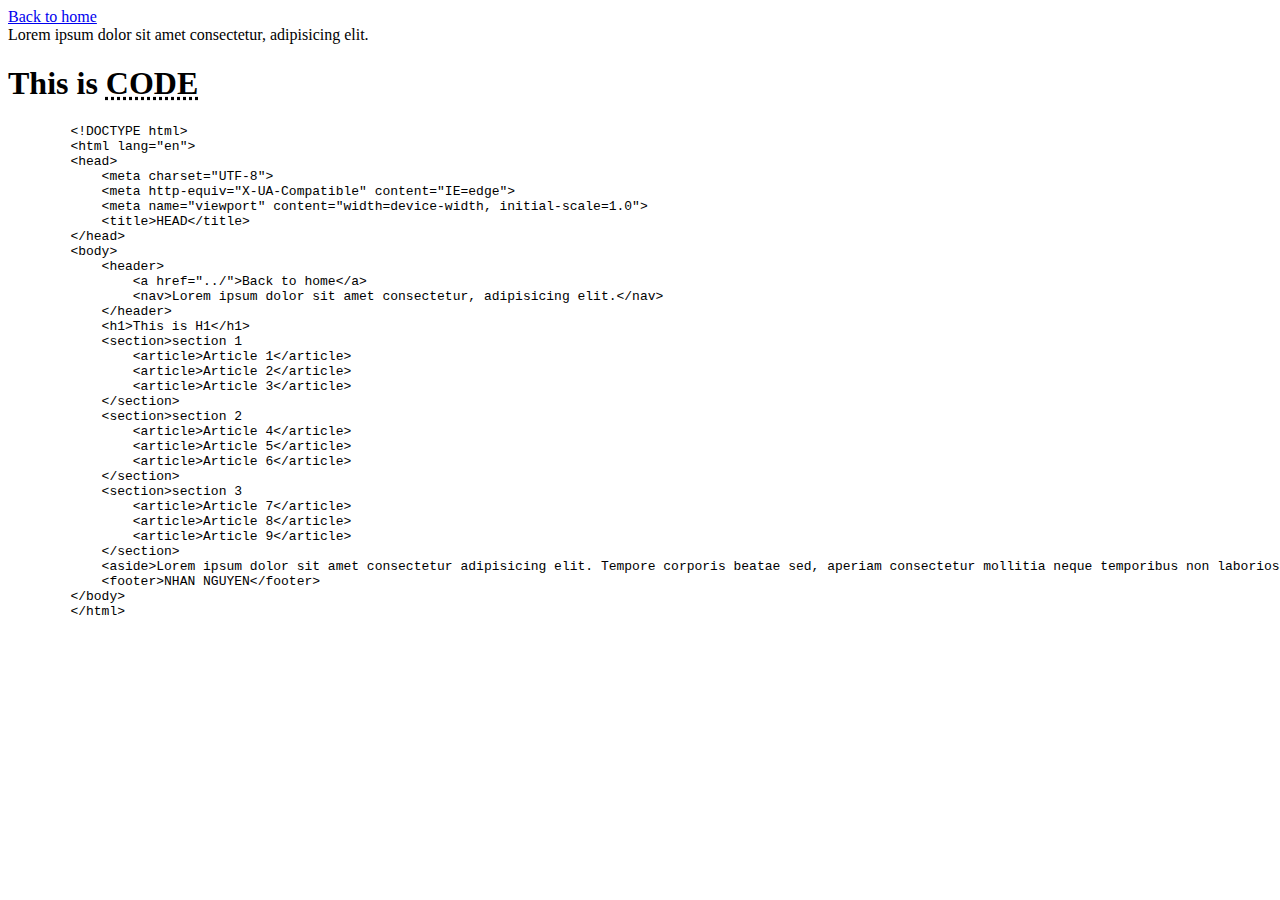
<file: Code/index.html>
<!DOCTYPE html>
<html lang="en">
  <head>
    <meta charset="UTF-8" />
    <meta http-equiv="X-UA-Compatible" content="IE=edge" />
    <meta name="viewport" content="width=device-width, initial-scale=1.0" />
    <title>CODE</title>

    <style>
      * {
        box-sizing: border-box;
      }
    </style>
  </head>
  <body>
    <header>
      <a href="../">Back to home</a>
      <nav>Lorem ipsum dolor sit amet&nbsp;consectetur, adipisicing elit.</nav>
    </header>
    <h1>This is <abbr title="My code html"> CODE </abbr></h1>
    <pre>
        &lt;!DOCTYPE html&gt;
        &lt;html lang="en"&gt;
        &lt;head&gt;
            &lt;meta charset="UTF-8"&gt;
            &lt;meta http-equiv="X-UA-Compatible" content="IE=edge"&gt;
            &lt;meta name="viewport" content="width=device-width, initial-scale=1.0"&gt;
            &lt;title&gt;HEAD&lt;/title&gt;
        &lt;/head&gt;
        &lt;body&gt;
            &lt;header&gt;
                &lt;a href="../"&gt;Back to home&lt;/a&gt;
                &lt;nav&gt;Lorem ipsum dolor sit amet consectetur, adipisicing elit.&lt;/nav&gt;
            &lt;/header&gt;
            &lt;h1&gt;This is H1&lt;/h1&gt;
            &lt;section&gt;section 1
                &lt;article&gt;Article 1&lt;/article&gt;
                &lt;article&gt;Article 2&lt;/article&gt;
                &lt;article&gt;Article 3&lt;/article&gt;
            &lt;/section&gt;
            &lt;section&gt;section 2
                &lt;article&gt;Article 4&lt;/article&gt;
                &lt;article&gt;Article 5&lt;/article&gt;
                &lt;article&gt;Article 6&lt;/article&gt;
            &lt;/section&gt;    
            &lt;section&gt;section 3
                &lt;article&gt;Article 7&lt;/article&gt;
                &lt;article&gt;Article 8&lt;/article&gt;
                &lt;article&gt;Article 9&lt;/article&gt;
            &lt;/section&gt;    
            &lt;aside&gt;Lorem ipsum dolor sit amet consectetur adipisicing elit. Tempore corporis beatae sed, aperiam consectetur mollitia neque temporibus non laboriosam iure recusandae qui quisquam. Quisquam, officia! Quos iure fugit animi atque?&lt;/aside&gt;
            &lt;footer&gt;NHAN NGUYEN&lt;/footer&gt;
        &lt;/body&gt;
        &lt;/html&gt;
    </pre>
  </body>
</html>
</file>
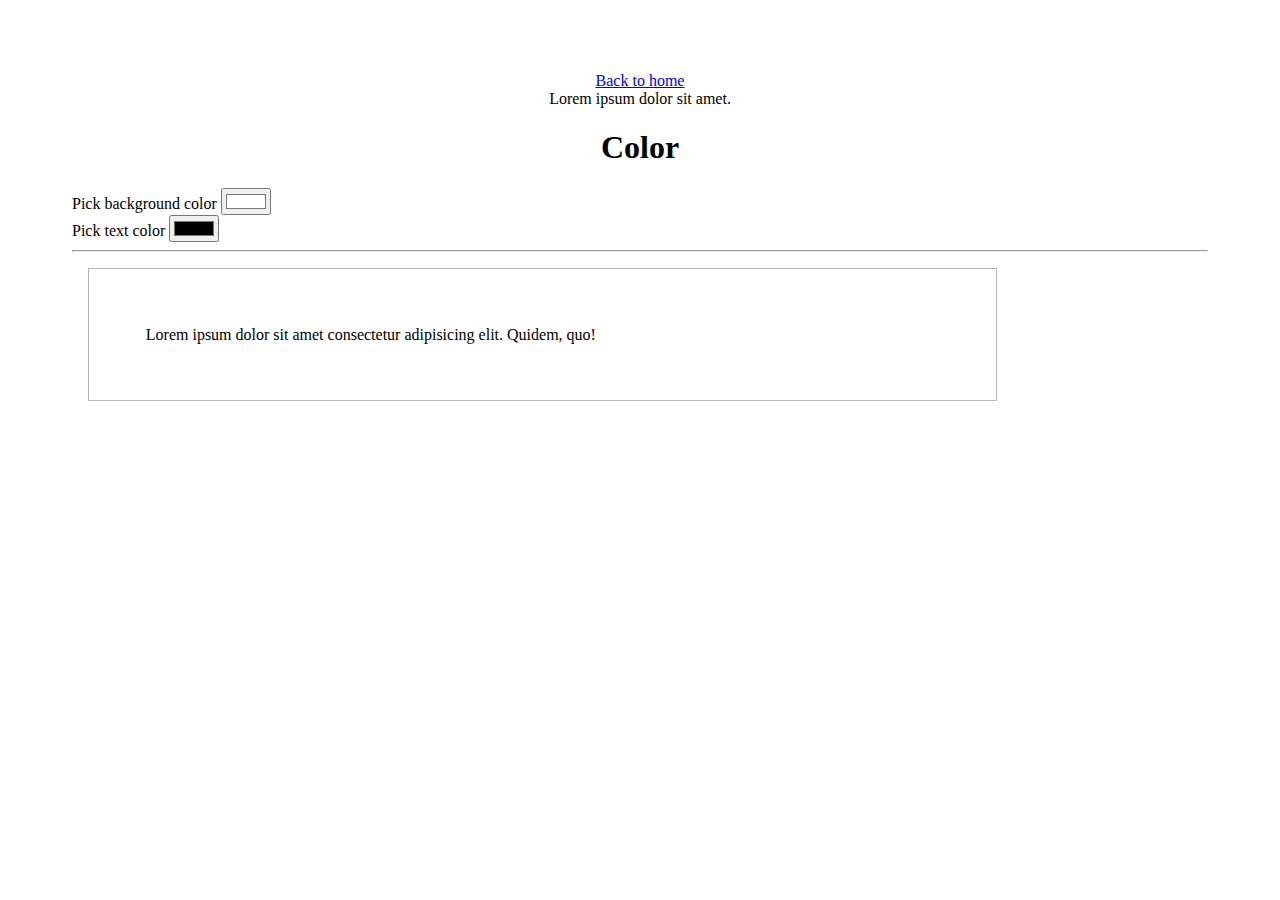
<file: Color/index.html>
<!DOCTYPE html>
<html lang="en">
  <head>
    <meta charset="UTF-8" />
    <meta http-equiv="X-UA-Compatible" content="IE=edge" />
    <meta name="viewport" content="width=device-width, initial-scale=1.0" />
    <title>Color</title>
     <link rel="stylesheet" href="../style.css" /><link       rel="stylesheet" href="style.css" />
    <style>
      * {
        box-sizing: border-box;
      }
    </style>
  </head>
  <body>
    <header>
      <a href="../">Back to home</a>
      <nav>Lorem ipsum dolor sit amet.</nav>
      <h1 contenteditable="true">Color</h1>
    </header>   
    <label for="backgroundColor">Pick background color</label>
    <input type="color" name="backgroundColor" id="bgColor" value="#ffffff" />
    <br>
    <label for="textColor">Pick text color</label>
    <input type="color" name="textColor" id="textColor" value="#000000" />
    <hr>
    <div id="myDiv" class="container">
        Lorem ipsum dolor sit amet consectetur adipisicing elit. Quidem, quo!
    </div>

    <script src="code.js"></script>
  </body>
</html>
</file>
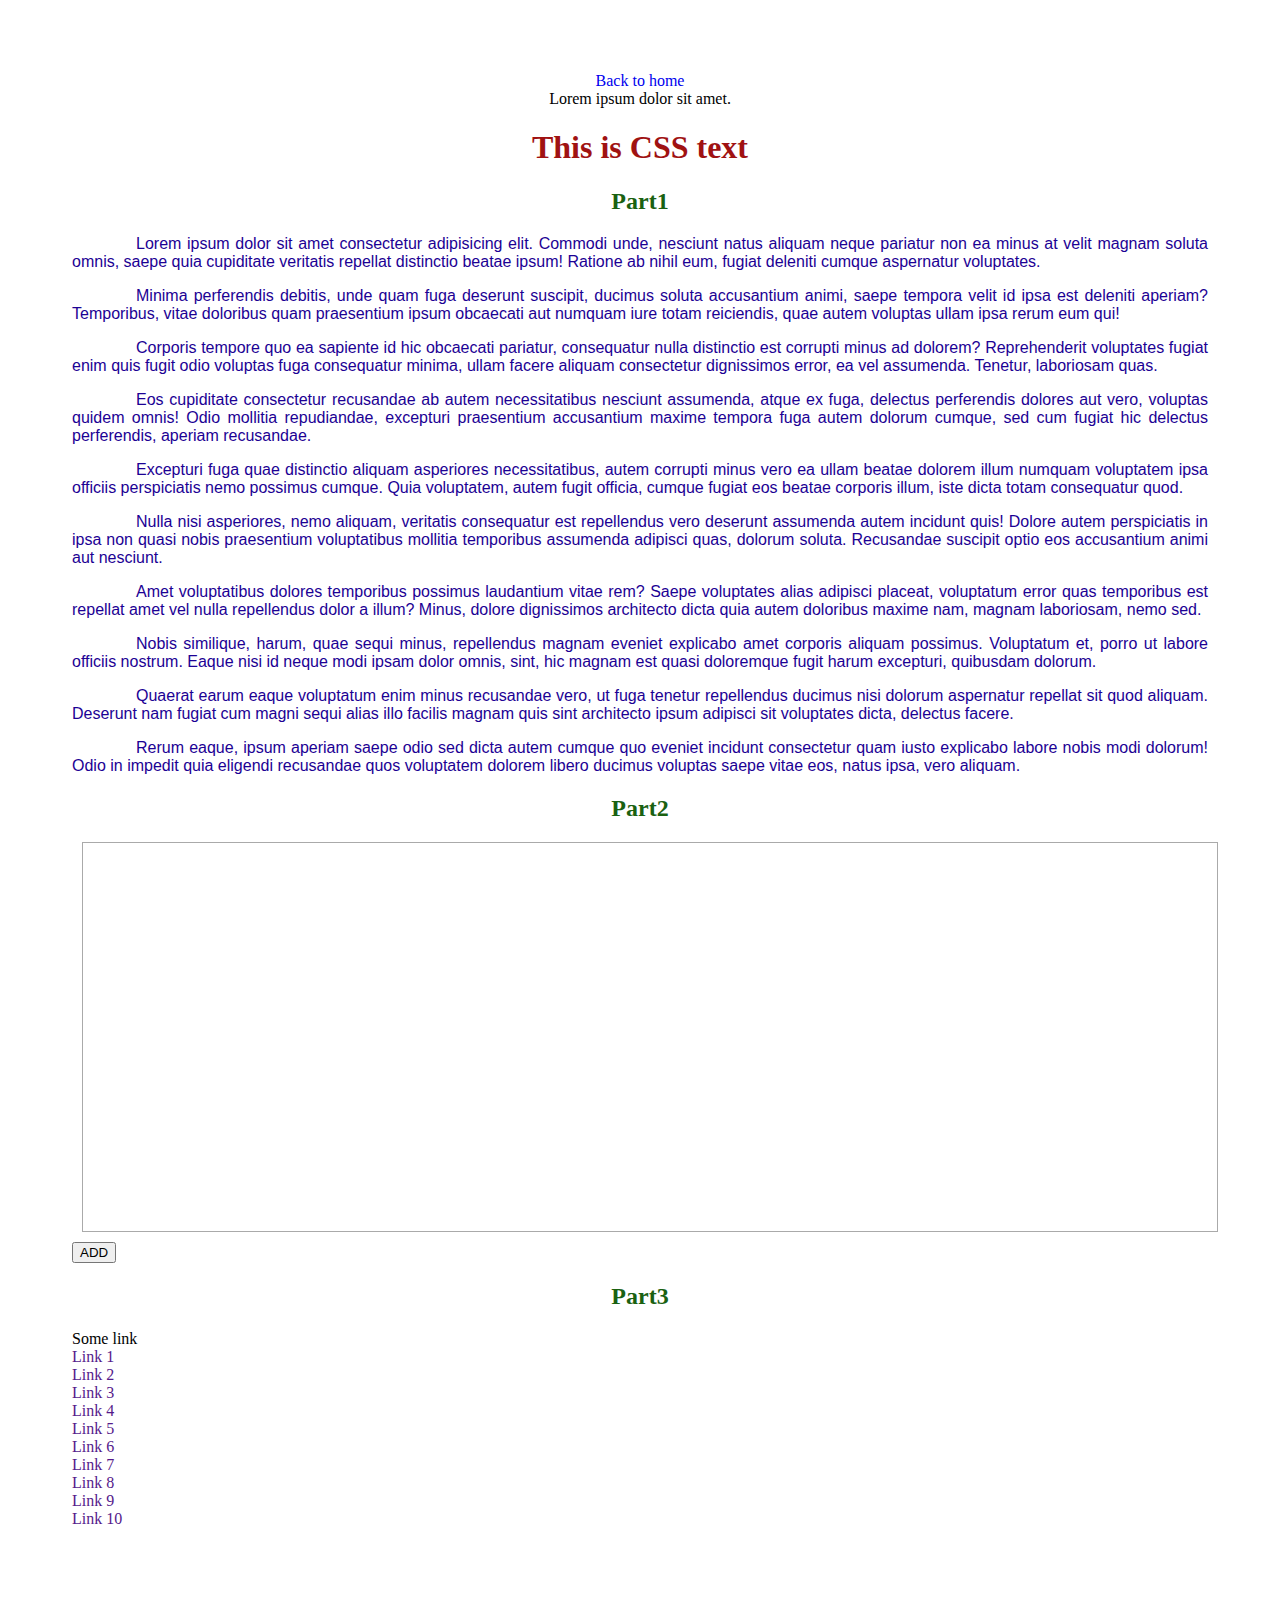
<file: CSSTest/index.html>
<!DOCTYPE html>
<html lang="en">
  <head>
    <meta charset="UTF-8" />
    <meta http-equiv="X-UA-Compatible" content="IE=edge" />
    <meta name="viewport" content="width=device-width, initial-scale=1.0" />
    <title>Learn CSS</title>
     <link rel="stylesheet" href="../style.css" /><link       rel="stylesheet" href="myCSS.css" />
  
<style>
    * {
        box-sizing: border-box;
    }
</style>  </head>
  <body>
    <header>
      <a href="../">Back to home</a>
      <nav>Lorem ipsum dolor sit amet.</nav>
    </header>
    <h1>This is CSS text</h1>
    <h2>Part1</h2>
    <p>
      Lorem ipsum dolor sit amet consectetur adipisicing elit. Commodi unde,
      nesciunt natus aliquam neque pariatur non ea minus at velit magnam soluta
      omnis, saepe quia cupiditate veritatis repellat distinctio beatae ipsum!
      Ratione ab nihil eum, fugiat deleniti cumque aspernatur voluptates.
    </p>
    <p>
      Minima perferendis debitis, unde quam fuga deserunt suscipit, ducimus
      soluta accusantium animi, saepe tempora velit id ipsa est deleniti
      aperiam? Temporibus, vitae doloribus quam praesentium ipsum obcaecati aut
      numquam iure totam reiciendis, quae autem voluptas ullam ipsa rerum eum
      qui!
    </p>
    <p>
      Corporis tempore quo ea sapiente id hic obcaecati pariatur, consequatur
      nulla distinctio est corrupti minus ad dolorem? Reprehenderit voluptates
      fugiat enim quis fugit odio voluptas fuga consequatur minima, ullam facere
      aliquam consectetur dignissimos error, ea vel assumenda. Tenetur,
      laboriosam quas.
    </p>
    <p>
      Eos cupiditate consectetur recusandae ab autem necessitatibus nesciunt
      assumenda, atque ex fuga, delectus perferendis dolores aut vero, voluptas
      quidem omnis! Odio mollitia repudiandae, excepturi praesentium accusantium
      maxime tempora fuga autem dolorum cumque, sed cum fugiat hic delectus
      perferendis, aperiam recusandae.
    </p>
    <p>
      Excepturi fuga quae distinctio aliquam asperiores necessitatibus, autem
      corrupti minus vero ea ullam beatae dolorem illum numquam voluptatem ipsa
      officiis perspiciatis nemo possimus cumque. Quia voluptatem, autem fugit
      officia, cumque fugiat eos beatae corporis illum, iste dicta totam
      consequatur quod.
    </p>
    <p>
      Nulla nisi asperiores, nemo aliquam, veritatis consequatur est repellendus
      vero deserunt assumenda autem incidunt quis! Dolore autem perspiciatis in
      ipsa non quasi nobis praesentium voluptatibus mollitia temporibus
      assumenda adipisci quas, dolorum soluta. Recusandae suscipit optio eos
      accusantium animi aut nesciunt.
    </p>
    <p>
      Amet voluptatibus dolores temporibus possimus laudantium vitae rem? Saepe
      voluptates alias adipisci placeat, voluptatum error quas temporibus est
      repellat amet vel nulla repellendus dolor a illum? Minus, dolore
      dignissimos architecto dicta quia autem doloribus maxime nam, magnam
      laboriosam, nemo sed.
    </p>
    <p>
      Nobis similique, harum, quae sequi minus, repellendus magnam eveniet
      explicabo amet corporis aliquam possimus. Voluptatum et, porro ut labore
      officiis nostrum. Eaque nisi id neque modi ipsam dolor omnis, sint, hic
      magnam est quasi doloremque fugit harum excepturi, quibusdam dolorum.
    </p>
    <p>
      Quaerat earum eaque voluptatum enim minus recusandae vero, ut fuga tenetur
      repellendus ducimus nisi dolorum aspernatur repellat sit quod aliquam.
      Deserunt nam fugiat cum magni sequi alias illo facilis magnam quis sint
      architecto ipsum adipisci sit voluptates dicta, delectus facere.
    </p>
    <p>
      Rerum eaque, ipsum aperiam saepe odio sed dicta autem cumque quo eveniet
      incidunt consectetur quam iusto explicabo labore nobis modi dolorum! Odio
      in impedit quia eligendi recusandae quos voluptatem dolorem libero ducimus
      voluptas saepe vitae eos, natus ipsa, vero aliquam.
    </p>

    <h2>Part2</h2>
    <div class="container" id="myDiv">
        <div></div>
        <div></div>
        <div></div>
    </div>
    <button id="buttonAdd">ADD</button>
    <h2>Part3</h2>
    Some link<br />
    <a href="">Link 1</a><br />
    <a href="">Link 2</a><br />
    <a href="">Link 3</a><br />
    <a href="">Link 4</a><br />
    <a href="">Link 5</a><br />
    <a href="">Link 6</a><br />
    <a href="">Link 7</a><br />
    <a href="">Link 8</a><br />
    <a href="">Link 9</a><br />
    <a href="">Link 10</a><br />
    <script src="code.js"></script>
  </body>
</html>
</file>
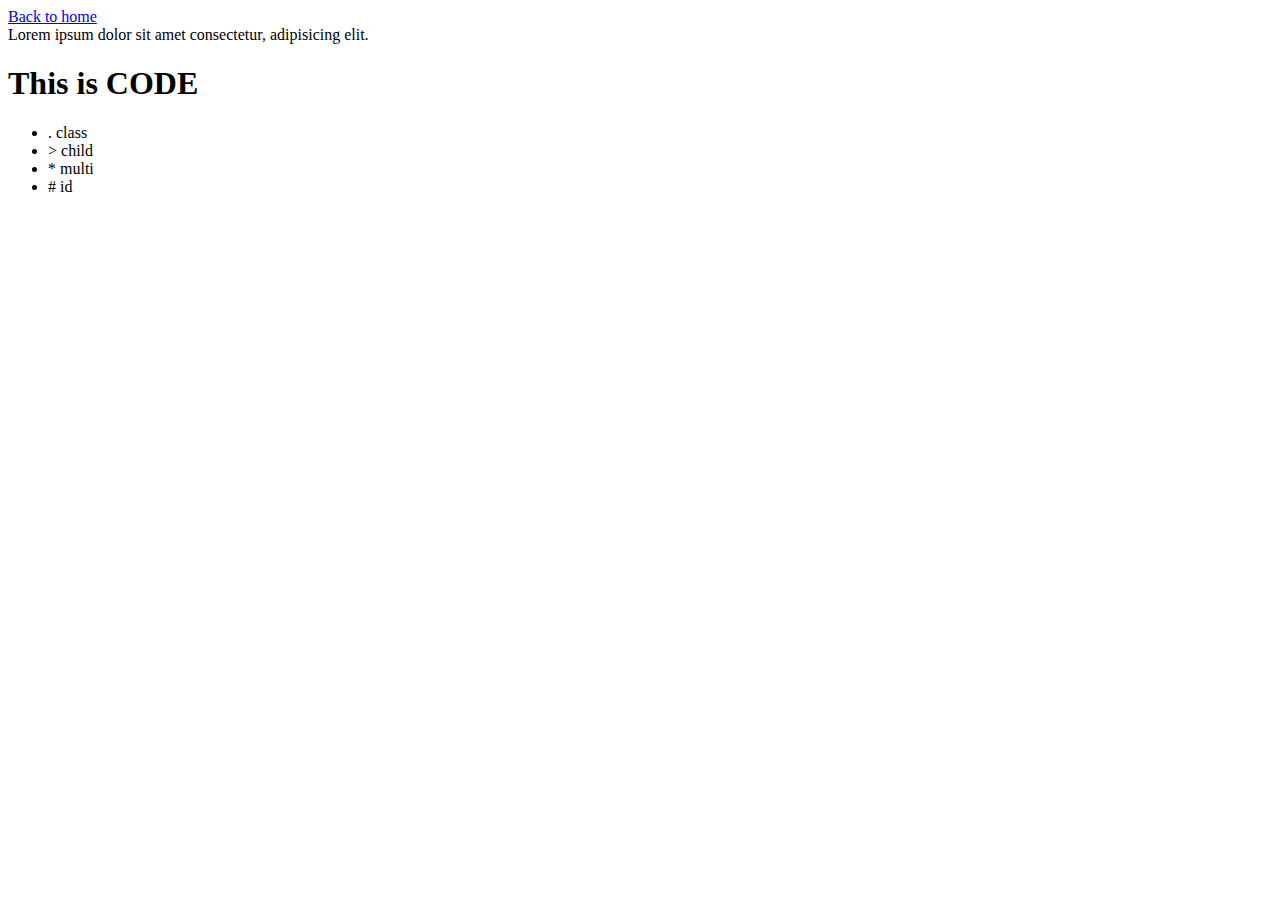
<file: Emmet/index.html>
<!DOCTYPE html>
<html lang="en">
  <head>
    <meta charset="UTF-8" />
    <meta http-equiv="X-UA-Compatible" content="IE=edge" />
    <meta name="viewport" content="width=device-width, initial-scale=1.0" />
    <title>Document</title>

    <style>
      * {
        box-sizing: border-box;
      }
    </style>
  </head>

  <body>
    <header>
      <a href="../">Back to home</a>
      <nav>Lorem ipsum dolor sit amet&nbsp;consectetur, adipisicing elit.</nav>
    </header>
    <h1>This is CODE</h1>
    <ul>
      <li>. class</li>
      <li>&gt; child</li>
      <li>* multi</li>
      <li># id</li>
    </ul>
  </body>
</html>
</file>
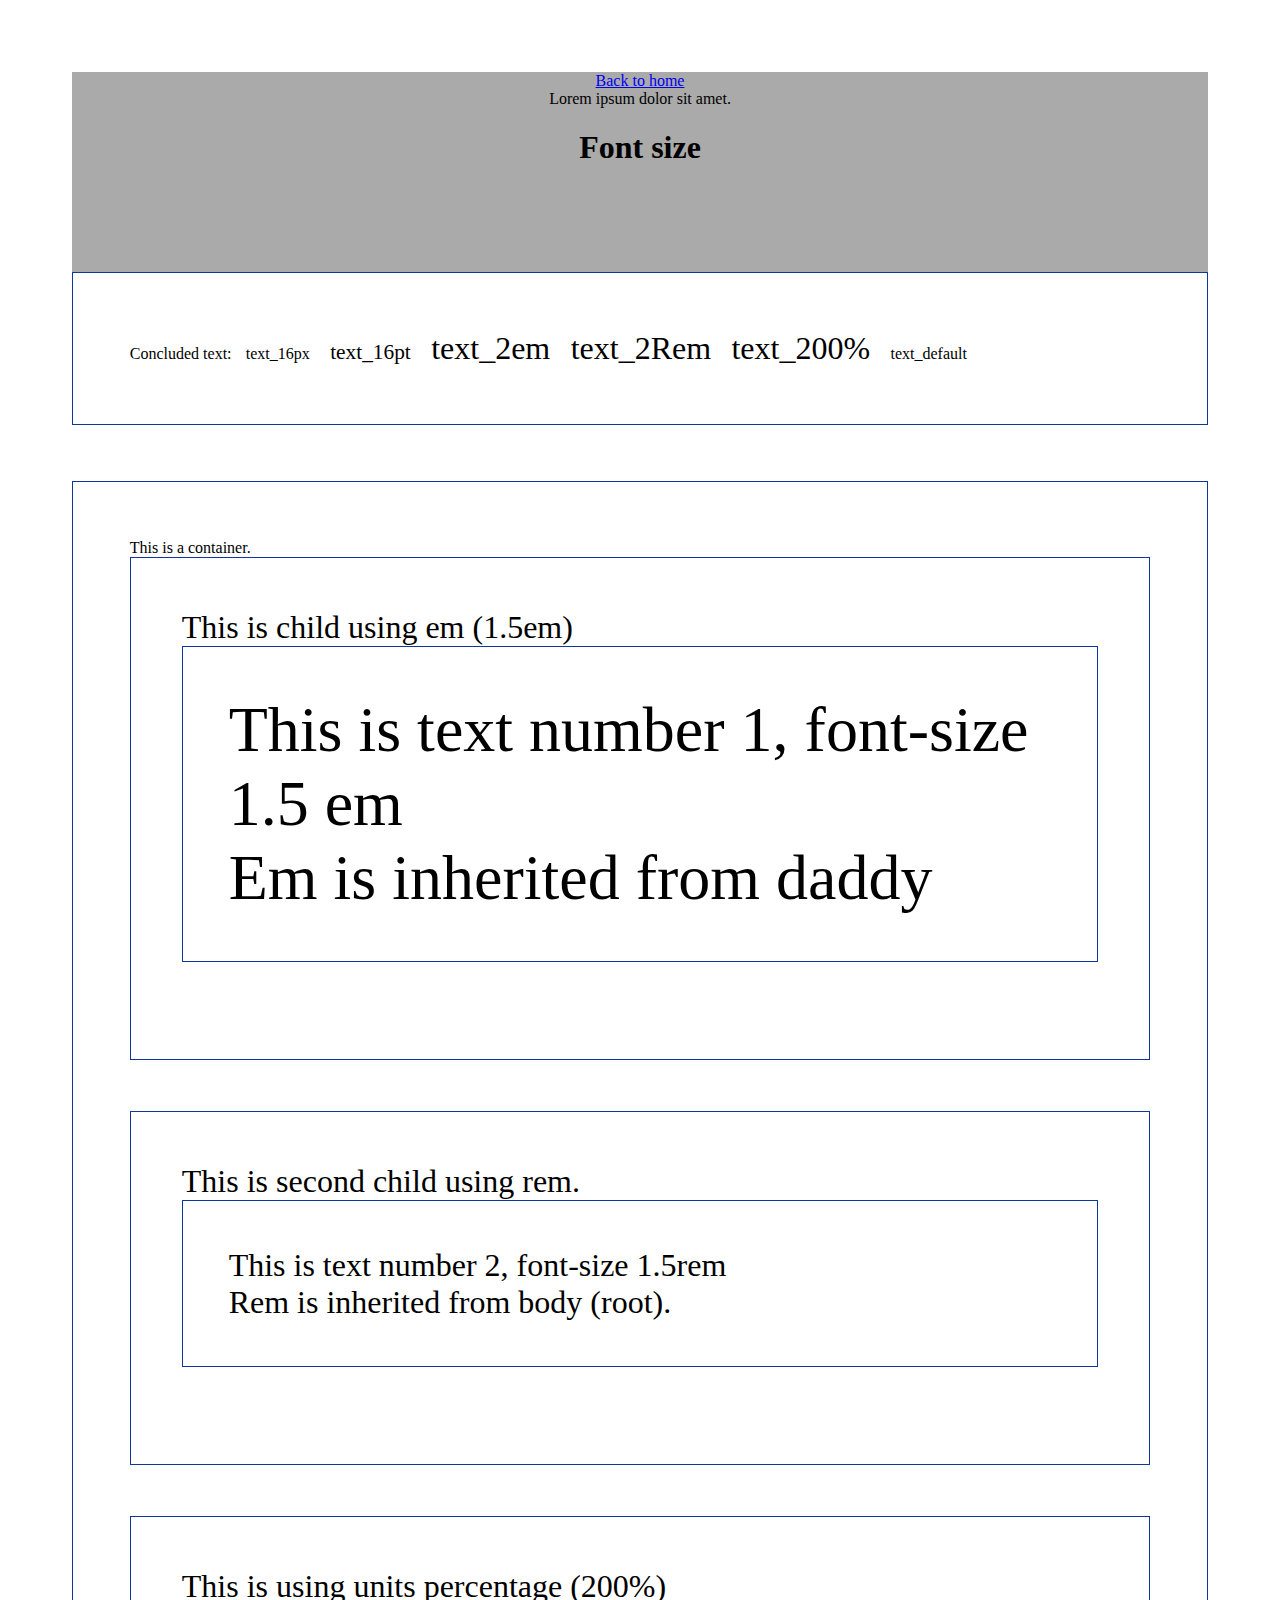
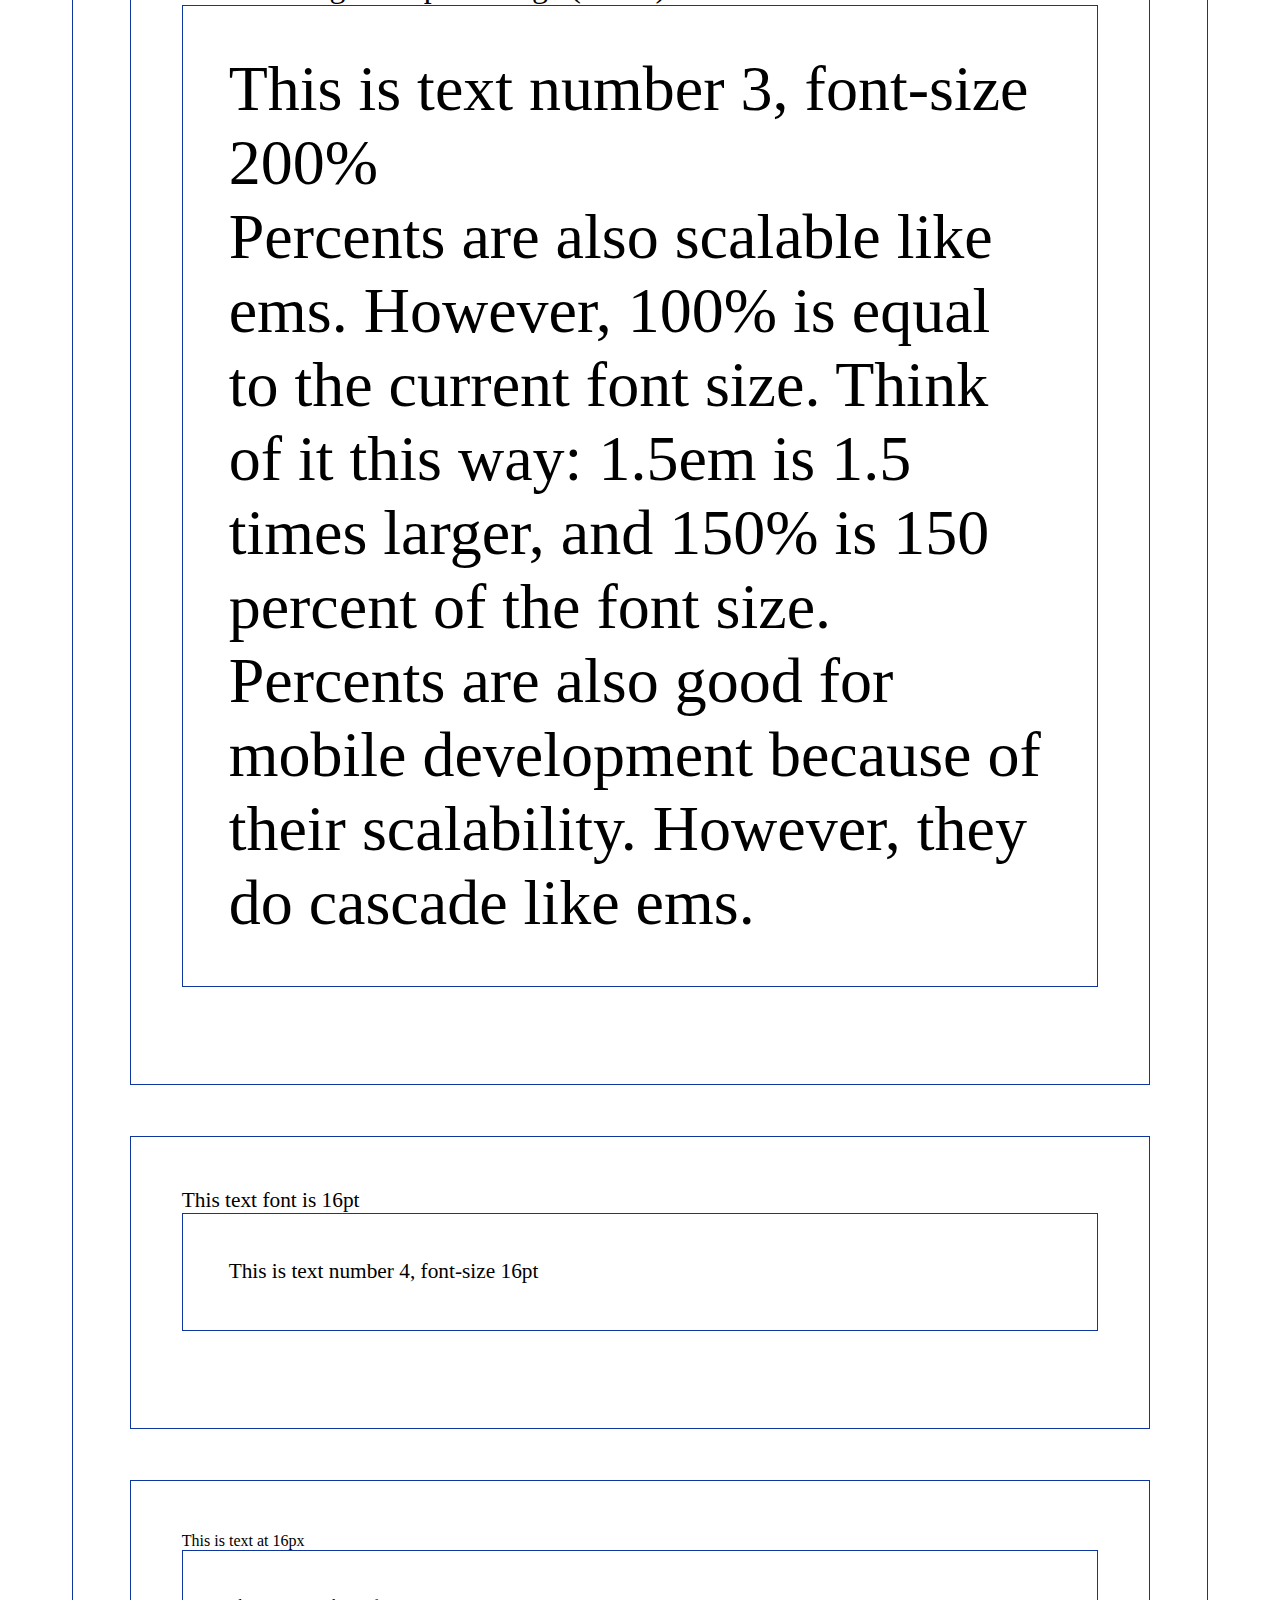
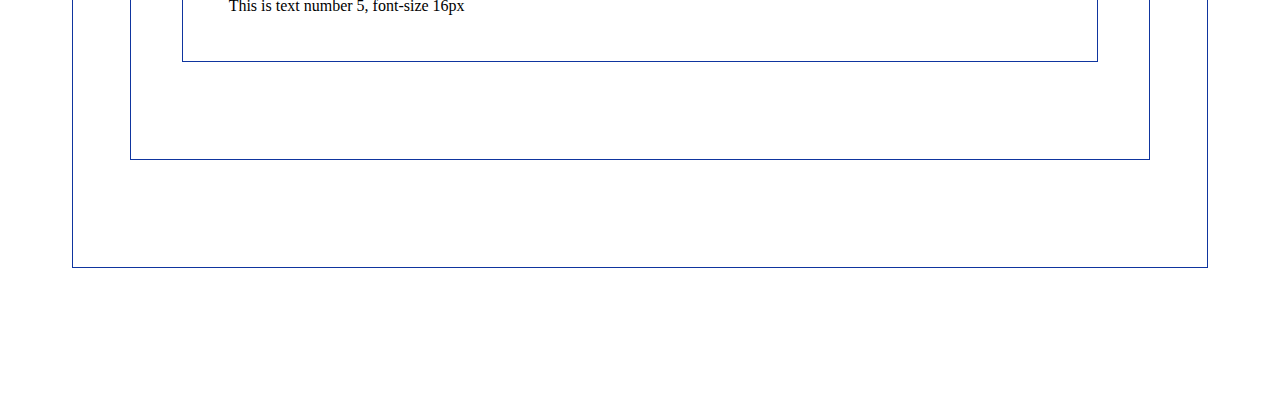
<file: Font-size/index.html>
<!DOCTYPE html>
<html lang="en">
  <head>
    <meta charset="UTF-8" />
    <meta http-equiv="X-UA-Compatible" content="IE=edge" />
    <meta name="viewport" content="width=device-width, initial-scale=1.0" />
    <title>Font size</title>
     <link rel="stylesheet" href="../style.css" /><link       rel="stylesheet" href="style.css" />
  
<style>
    * {
        box-sizing: border-box;
    }
</style> 
 </head>
  <body>
    <header>
      <a href="../">Back to home</a>
      <nav>Lorem ipsum dolor sit amet.</nav>
      <h1 contenteditable="true">Font size</h1>
    </header>
    <div contenteditable="true">Concluded text: <span class="usingPx">text_16px</span><span class="usingPt">text_16pt</span><span class="usingEm">text_2em</span><span class="usingRem">text_2Rem</span><span class="usingPercentage">text_200%</span><span>text_default</span></div>
    <div contenteditable="true">
      This is a container.
      <div contenteditable="true" class="usingEm">
        This is child using em (1.5em)
        <div contenteditable="true" class="usingEm">
          This is text number 1, font-size 1.5 em <br />
          Em is inherited from daddy
        </div>
      </div>
      <div contenteditable="true" class="usingRem">
        This is second child using rem.
        <div contenteditable="true" class="usingRem">This is text number 2, font-size 1.5rem <br>
        Rem is inherited from body (root).
        </div>
      </div>
      <div contenteditable="true" class="usingPercentage">
          This is using units percentage (200%)
        <div contenteditable="true" class="usingPercentage">This is text number 3, font-size 200% <br>
            Percents are also scalable like ems. However, 100% is equal to the current font size. Think of it this way: 1.5em is 1.5 times larger, and 150% is 150 percent of the font size. Percents are also good for mobile development because of their scalability. However, they do cascade like ems.</div>
      </div>
      <div contenteditable="true" class="usingPt">
          This text font is 16pt
          <div contenteditable="true" class="usingPt">This is text number 4, font-size 16pt</div>
        </div>
        <div contenteditable="true" class="usingPx">
            This is text at 16px
            <div contenteditable="true" class="usingPx">This is text number 5, font-size 16px</div>
          </div>
        </div>
      </div>
    </body>
    </html>
</file>
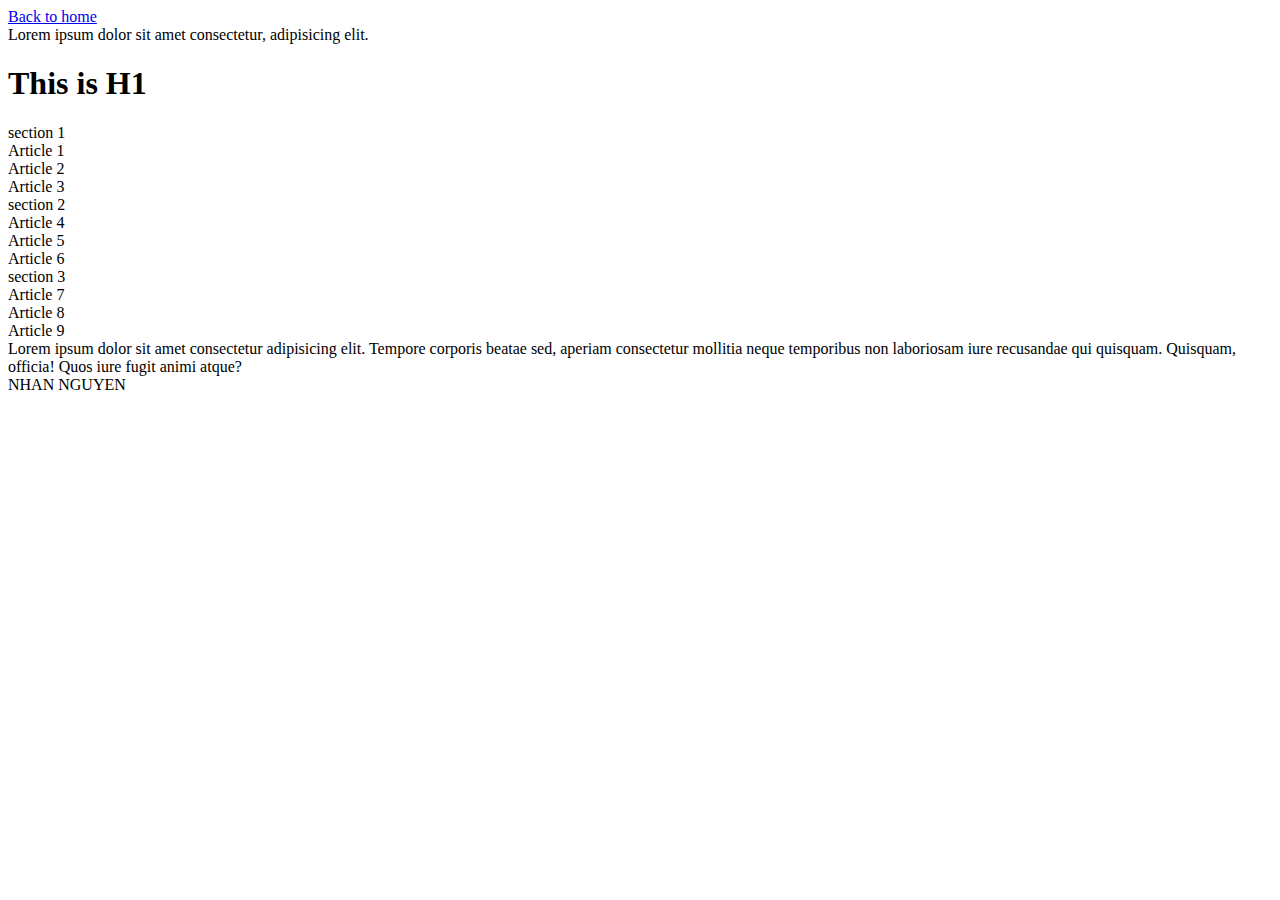
<file: Header/index.html>
<!DOCTYPE html>
<html lang="en">
  <head>
    <meta charset="UTF-8" />
    <meta http-equiv="X-UA-Compatible" content="IE=edge" />
    <meta name="viewport" content="width=device-width, initial-scale=1.0" />
    <title>HEAD</title>

    <style>
      * {
        box-sizing: border-box;
      }
    </style>
  </head>
  <body>
    <header>
      <a href="../">Back to home</a>
      <nav>Lorem ipsum dolor sit amet consectetur, adipisicing elit.</nav>
    </header>
    <h1>This is H1</h1>
    <section>
      section 1
      <article>Article 1</article>
      <article>Article 2</article>
      <article>Article 3</article>
    </section>
    <section>
      section 2
      <article>Article 4</article>
      <article>Article 5</article>
      <article>Article 6</article>
    </section>
    <section>
      section 3
      <article>Article 7</article>
      <article>Article 8</article>
      <article>Article 9</article>
    </section>
    <aside>
      Lorem ipsum dolor sit amet consectetur adipisicing elit. Tempore corporis
      beatae sed, aperiam consectetur mollitia neque temporibus non laboriosam
      iure recusandae qui quisquam. Quisquam, officia! Quos iure fugit animi
      atque?
    </aside>
    <footer>NHAN NGUYEN</footer>
  </body>
</html>
</file>
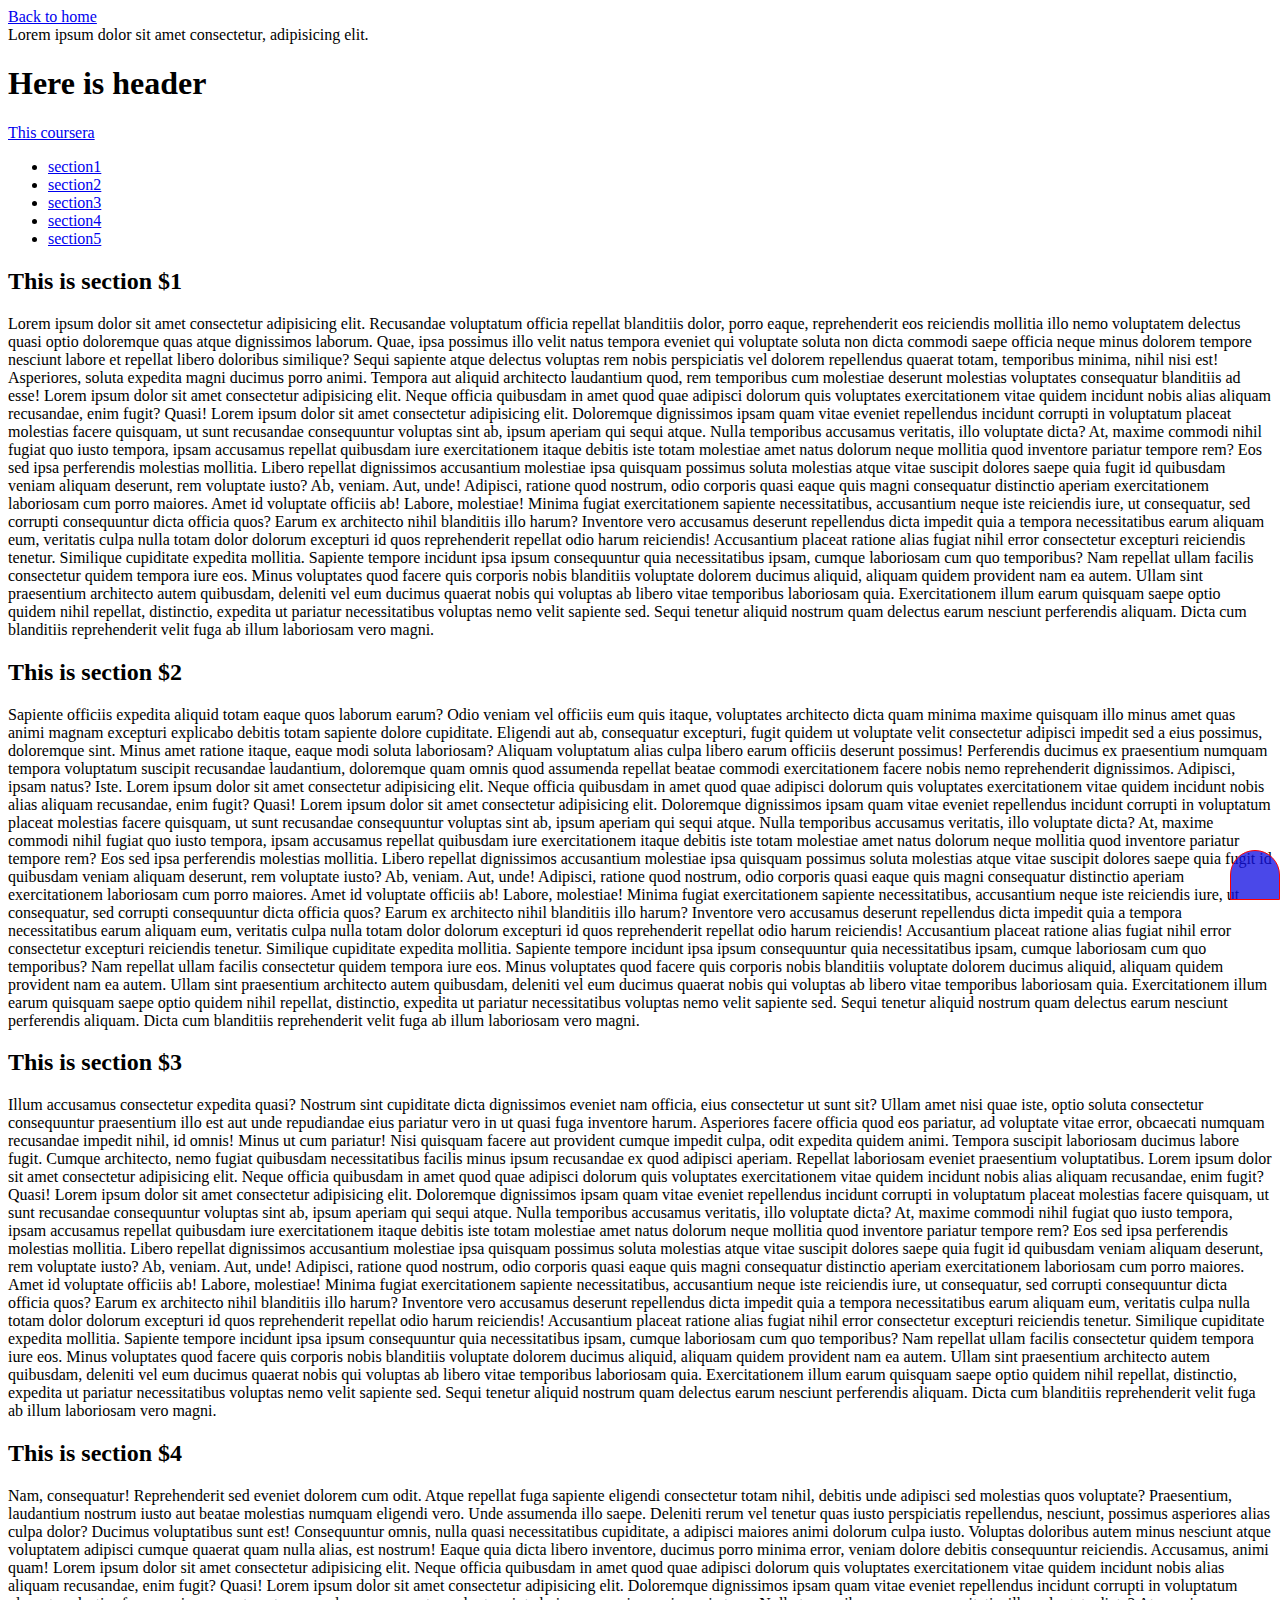
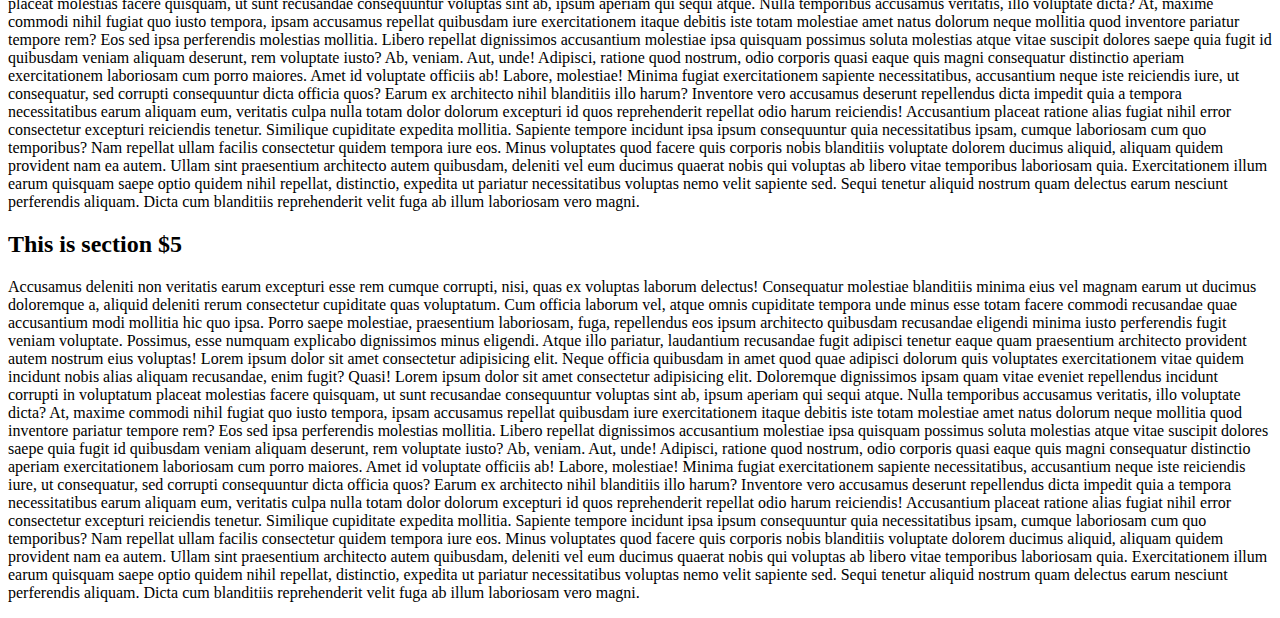
<file: Link/index.html>
<!DOCTYPE html>
<html lang="en">
  <head>
    <meta charset="UTF-8" />
    <meta http-equiv="X-UA-Compatible" content="IE=edge" />
    <meta name="viewport" content="width=device-width, initial-scale=1.0" />
    <title>LINK</title>

    <style>
      * {
        box-sizing: border-box;
      }
    </style>
  </head>
  <body>
    <header>
      <a href="../">Back to home</a>
      <nav>Lorem ipsum dolor sit amet&nbsp;consectetur, adipisicing elit.</nav>
    </header>
    <h1>Here is header</h1>
    <a
      href="https://coursera.org/share/030fba57ebb2a8704ea4e7ca2611d064"
      title="new course"
      target="_blank"
      >This coursera</a
    >
    <ul>
      <li><a href="#mySec1">section1</a></li>
      <li><a href="#mySec2">section2</a></li>
      <li><a href="#mySec3">section3</a></li>
      <li><a href="#mySec4">section4</a></li>
      <li><a href="#mySec5">section5</a></li>
    </ul>
    <section id="mySec1">
      <h2>This is section $1</h2>
      <p>
        Lorem ipsum dolor sit amet consectetur adipisicing elit. Recusandae
        voluptatum officia repellat blanditiis dolor, porro eaque, reprehenderit
        eos reiciendis mollitia illo nemo voluptatem delectus quasi optio
        doloremque quas atque dignissimos laborum. Quae, ipsa possimus illo
        velit natus tempora eveniet qui voluptate soluta non dicta commodi saepe
        officia neque minus dolorem tempore nesciunt labore et repellat libero
        doloribus similique? Sequi sapiente atque delectus voluptas rem nobis
        perspiciatis vel dolorem repellendus quaerat totam, temporibus minima,
        nihil nisi est! Asperiores, soluta expedita magni ducimus porro animi.
        Tempora aut aliquid architecto laudantium quod, rem temporibus cum
        molestiae deserunt molestias voluptates consequatur blanditiis ad esse!
        Lorem ipsum dolor sit amet consectetur adipisicing elit. Neque officia
        quibusdam in amet quod quae adipisci dolorum quis voluptates
        exercitationem vitae quidem incidunt nobis alias aliquam recusandae,
        enim fugit? Quasi! Lorem ipsum dolor sit amet consectetur adipisicing
        elit. Doloremque dignissimos ipsam quam vitae eveniet repellendus
        incidunt corrupti in voluptatum placeat molestias facere quisquam, ut
        sunt recusandae consequuntur voluptas sint ab, ipsum aperiam qui sequi
        atque. Nulla temporibus accusamus veritatis, illo voluptate dicta? At,
        maxime commodi nihil fugiat quo iusto tempora, ipsam accusamus repellat
        quibusdam iure exercitationem itaque debitis iste totam molestiae amet
        natus dolorum neque mollitia quod inventore pariatur tempore rem? Eos
        sed ipsa perferendis molestias mollitia. Libero repellat dignissimos
        accusantium molestiae ipsa quisquam possimus soluta molestias atque
        vitae suscipit dolores saepe quia fugit id quibusdam veniam aliquam
        deserunt, rem voluptate iusto? Ab, veniam. Aut, unde! Adipisci, ratione
        quod nostrum, odio corporis quasi eaque quis magni consequatur
        distinctio aperiam exercitationem laboriosam cum porro maiores. Amet id
        voluptate officiis ab! Labore, molestiae! Minima fugiat exercitationem
        sapiente necessitatibus, accusantium neque iste reiciendis iure, ut
        consequatur, sed corrupti consequuntur dicta officia quos? Earum ex
        architecto nihil blanditiis illo harum? Inventore vero accusamus
        deserunt repellendus dicta impedit quia a tempora necessitatibus earum
        aliquam eum, veritatis culpa nulla totam dolor dolorum excepturi id quos
        reprehenderit repellat odio harum reiciendis! Accusantium placeat
        ratione alias fugiat nihil error consectetur excepturi reiciendis
        tenetur. Similique cupiditate expedita mollitia. Sapiente tempore
        incidunt ipsa ipsum consequuntur quia necessitatibus ipsam, cumque
        laboriosam cum quo temporibus? Nam repellat ullam facilis consectetur
        quidem tempora iure eos. Minus voluptates quod facere quis corporis
        nobis blanditiis voluptate dolorem ducimus aliquid, aliquam quidem
        provident nam ea autem. Ullam sint praesentium architecto autem
        quibusdam, deleniti vel eum ducimus quaerat nobis qui voluptas ab libero
        vitae temporibus laboriosam quia. Exercitationem illum earum quisquam
        saepe optio quidem nihil repellat, distinctio, expedita ut pariatur
        necessitatibus voluptas nemo velit sapiente sed. Sequi tenetur aliquid
        nostrum quam delectus earum nesciunt perferendis aliquam. Dicta cum
        blanditiis reprehenderit velit fuga ab illum laboriosam vero magni.
      </p>
    </section>
    <section id="mySec2">
      <h2>This is section $2</h2>
      <p>
        Sapiente officiis expedita aliquid totam eaque quos laborum earum? Odio
        veniam vel officiis eum quis itaque, voluptates architecto dicta quam
        minima maxime quisquam illo minus amet quas animi magnam excepturi
        explicabo debitis totam sapiente dolore cupiditate. Eligendi aut ab,
        consequatur excepturi, fugit quidem ut voluptate velit consectetur
        adipisci impedit sed a eius possimus, doloremque sint. Minus amet
        ratione itaque, eaque modi soluta laboriosam? Aliquam voluptatum alias
        culpa libero earum officiis deserunt possimus! Perferendis ducimus ex
        praesentium numquam tempora voluptatum suscipit recusandae laudantium,
        doloremque quam omnis quod assumenda repellat beatae commodi
        exercitationem facere nobis nemo reprehenderit dignissimos. Adipisci,
        ipsam natus? Iste. Lorem ipsum dolor sit amet consectetur adipisicing
        elit. Neque officia quibusdam in amet quod quae adipisci dolorum quis
        voluptates exercitationem vitae quidem incidunt nobis alias aliquam
        recusandae, enim fugit? Quasi! Lorem ipsum dolor sit amet consectetur
        adipisicing elit. Doloremque dignissimos ipsam quam vitae eveniet
        repellendus incidunt corrupti in voluptatum placeat molestias facere
        quisquam, ut sunt recusandae consequuntur voluptas sint ab, ipsum
        aperiam qui sequi atque. Nulla temporibus accusamus veritatis, illo
        voluptate dicta? At, maxime commodi nihil fugiat quo iusto tempora,
        ipsam accusamus repellat quibusdam iure exercitationem itaque debitis
        iste totam molestiae amet natus dolorum neque mollitia quod inventore
        pariatur tempore rem? Eos sed ipsa perferendis molestias mollitia.
        Libero repellat dignissimos accusantium molestiae ipsa quisquam possimus
        soluta molestias atque vitae suscipit dolores saepe quia fugit id
        quibusdam veniam aliquam deserunt, rem voluptate iusto? Ab, veniam. Aut,
        unde! Adipisci, ratione quod nostrum, odio corporis quasi eaque quis
        magni consequatur distinctio aperiam exercitationem laboriosam cum porro
        maiores. Amet id voluptate officiis ab! Labore, molestiae! Minima fugiat
        exercitationem sapiente necessitatibus, accusantium neque iste
        reiciendis iure, ut consequatur, sed corrupti consequuntur dicta officia
        quos? Earum ex architecto nihil blanditiis illo harum? Inventore vero
        accusamus deserunt repellendus dicta impedit quia a tempora
        necessitatibus earum aliquam eum, veritatis culpa nulla totam dolor
        dolorum excepturi id quos reprehenderit repellat odio harum reiciendis!
        Accusantium placeat ratione alias fugiat nihil error consectetur
        excepturi reiciendis tenetur. Similique cupiditate expedita mollitia.
        Sapiente tempore incidunt ipsa ipsum consequuntur quia necessitatibus
        ipsam, cumque laboriosam cum quo temporibus? Nam repellat ullam facilis
        consectetur quidem tempora iure eos. Minus voluptates quod facere quis
        corporis nobis blanditiis voluptate dolorem ducimus aliquid, aliquam
        quidem provident nam ea autem. Ullam sint praesentium architecto autem
        quibusdam, deleniti vel eum ducimus quaerat nobis qui voluptas ab libero
        vitae temporibus laboriosam quia. Exercitationem illum earum quisquam
        saepe optio quidem nihil repellat, distinctio, expedita ut pariatur
        necessitatibus voluptas nemo velit sapiente sed. Sequi tenetur aliquid
        nostrum quam delectus earum nesciunt perferendis aliquam. Dicta cum
        blanditiis reprehenderit velit fuga ab illum laboriosam vero magni.
      </p>
    </section>
    <section id="mySec3">
      <h2>This is section $3</h2>
      <p>
        Illum accusamus consectetur expedita quasi? Nostrum sint cupiditate
        dicta dignissimos eveniet nam officia, eius consectetur ut sunt sit?
        Ullam amet nisi quae iste, optio soluta consectetur consequuntur
        praesentium illo est aut unde repudiandae eius pariatur vero in ut quasi
        fuga inventore harum. Asperiores facere officia quod eos pariatur, ad
        voluptate vitae error, obcaecati numquam recusandae impedit nihil, id
        omnis! Minus ut cum pariatur! Nisi quisquam facere aut provident cumque
        impedit culpa, odit expedita quidem animi. Tempora suscipit laboriosam
        ducimus labore fugit. Cumque architecto, nemo fugiat quibusdam
        necessitatibus facilis minus ipsum recusandae ex quod adipisci aperiam.
        Repellat laboriosam eveniet praesentium voluptatibus. Lorem ipsum dolor
        sit amet consectetur adipisicing elit. Neque officia quibusdam in amet
        quod quae adipisci dolorum quis voluptates exercitationem vitae quidem
        incidunt nobis alias aliquam recusandae, enim fugit? Quasi! Lorem ipsum
        dolor sit amet consectetur adipisicing elit. Doloremque dignissimos
        ipsam quam vitae eveniet repellendus incidunt corrupti in voluptatum
        placeat molestias facere quisquam, ut sunt recusandae consequuntur
        voluptas sint ab, ipsum aperiam qui sequi atque. Nulla temporibus
        accusamus veritatis, illo voluptate dicta? At, maxime commodi nihil
        fugiat quo iusto tempora, ipsam accusamus repellat quibusdam iure
        exercitationem itaque debitis iste totam molestiae amet natus dolorum
        neque mollitia quod inventore pariatur tempore rem? Eos sed ipsa
        perferendis molestias mollitia. Libero repellat dignissimos accusantium
        molestiae ipsa quisquam possimus soluta molestias atque vitae suscipit
        dolores saepe quia fugit id quibusdam veniam aliquam deserunt, rem
        voluptate iusto? Ab, veniam. Aut, unde! Adipisci, ratione quod nostrum,
        odio corporis quasi eaque quis magni consequatur distinctio aperiam
        exercitationem laboriosam cum porro maiores. Amet id voluptate officiis
        ab! Labore, molestiae! Minima fugiat exercitationem sapiente
        necessitatibus, accusantium neque iste reiciendis iure, ut consequatur,
        sed corrupti consequuntur dicta officia quos? Earum ex architecto nihil
        blanditiis illo harum? Inventore vero accusamus deserunt repellendus
        dicta impedit quia a tempora necessitatibus earum aliquam eum, veritatis
        culpa nulla totam dolor dolorum excepturi id quos reprehenderit repellat
        odio harum reiciendis! Accusantium placeat ratione alias fugiat nihil
        error consectetur excepturi reiciendis tenetur. Similique cupiditate
        expedita mollitia. Sapiente tempore incidunt ipsa ipsum consequuntur
        quia necessitatibus ipsam, cumque laboriosam cum quo temporibus? Nam
        repellat ullam facilis consectetur quidem tempora iure eos. Minus
        voluptates quod facere quis corporis nobis blanditiis voluptate dolorem
        ducimus aliquid, aliquam quidem provident nam ea autem. Ullam sint
        praesentium architecto autem quibusdam, deleniti vel eum ducimus quaerat
        nobis qui voluptas ab libero vitae temporibus laboriosam quia.
        Exercitationem illum earum quisquam saepe optio quidem nihil repellat,
        distinctio, expedita ut pariatur necessitatibus voluptas nemo velit
        sapiente sed. Sequi tenetur aliquid nostrum quam delectus earum nesciunt
        perferendis aliquam. Dicta cum blanditiis reprehenderit velit fuga ab
        illum laboriosam vero magni.
      </p>
    </section>
    <section id="mySec4">
      <h2>This is section $4</h2>
      <p>
        Nam, consequatur! Reprehenderit sed eveniet dolorem cum odit. Atque
        repellat fuga sapiente eligendi consectetur totam nihil, debitis unde
        adipisci sed molestias quos voluptate? Praesentium, laudantium nostrum
        iusto aut beatae molestias numquam eligendi vero. Unde assumenda illo
        saepe. Deleniti rerum vel tenetur quas iusto perspiciatis repellendus,
        nesciunt, possimus asperiores alias culpa dolor? Ducimus voluptatibus
        sunt est! Consequuntur omnis, nulla quasi necessitatibus cupiditate, a
        adipisci maiores animi dolorum culpa iusto. Voluptas doloribus autem
        minus nesciunt atque voluptatem adipisci cumque quaerat quam nulla
        alias, est nostrum! Eaque quia dicta libero inventore, ducimus porro
        minima error, veniam dolore debitis consequuntur reiciendis. Accusamus,
        animi quam! Lorem ipsum dolor sit amet consectetur adipisicing elit.
        Neque officia quibusdam in amet quod quae adipisci dolorum quis
        voluptates exercitationem vitae quidem incidunt nobis alias aliquam
        recusandae, enim fugit? Quasi! Lorem ipsum dolor sit amet consectetur
        adipisicing elit. Doloremque dignissimos ipsam quam vitae eveniet
        repellendus incidunt corrupti in voluptatum placeat molestias facere
        quisquam, ut sunt recusandae consequuntur voluptas sint ab, ipsum
        aperiam qui sequi atque. Nulla temporibus accusamus veritatis, illo
        voluptate dicta? At, maxime commodi nihil fugiat quo iusto tempora,
        ipsam accusamus repellat quibusdam iure exercitationem itaque debitis
        iste totam molestiae amet natus dolorum neque mollitia quod inventore
        pariatur tempore rem? Eos sed ipsa perferendis molestias mollitia.
        Libero repellat dignissimos accusantium molestiae ipsa quisquam possimus
        soluta molestias atque vitae suscipit dolores saepe quia fugit id
        quibusdam veniam aliquam deserunt, rem voluptate iusto? Ab, veniam. Aut,
        unde! Adipisci, ratione quod nostrum, odio corporis quasi eaque quis
        magni consequatur distinctio aperiam exercitationem laboriosam cum porro
        maiores. Amet id voluptate officiis ab! Labore, molestiae! Minima fugiat
        exercitationem sapiente necessitatibus, accusantium neque iste
        reiciendis iure, ut consequatur, sed corrupti consequuntur dicta officia
        quos? Earum ex architecto nihil blanditiis illo harum? Inventore vero
        accusamus deserunt repellendus dicta impedit quia a tempora
        necessitatibus earum aliquam eum, veritatis culpa nulla totam dolor
        dolorum excepturi id quos reprehenderit repellat odio harum reiciendis!
        Accusantium placeat ratione alias fugiat nihil error consectetur
        excepturi reiciendis tenetur. Similique cupiditate expedita mollitia.
        Sapiente tempore incidunt ipsa ipsum consequuntur quia necessitatibus
        ipsam, cumque laboriosam cum quo temporibus? Nam repellat ullam facilis
        consectetur quidem tempora iure eos. Minus voluptates quod facere quis
        corporis nobis blanditiis voluptate dolorem ducimus aliquid, aliquam
        quidem provident nam ea autem. Ullam sint praesentium architecto autem
        quibusdam, deleniti vel eum ducimus quaerat nobis qui voluptas ab libero
        vitae temporibus laboriosam quia. Exercitationem illum earum quisquam
        saepe optio quidem nihil repellat, distinctio, expedita ut pariatur
        necessitatibus voluptas nemo velit sapiente sed. Sequi tenetur aliquid
        nostrum quam delectus earum nesciunt perferendis aliquam. Dicta cum
        blanditiis reprehenderit velit fuga ab illum laboriosam vero magni.
      </p>
    </section>
    <section id="mySec5">
      <h2>This is section $5</h2>
      <p>
        Accusamus deleniti non veritatis earum excepturi esse rem cumque
        corrupti, nisi, quas ex voluptas laborum delectus! Consequatur molestiae
        blanditiis minima eius vel magnam earum ut ducimus doloremque a, aliquid
        deleniti rerum consectetur cupiditate quas voluptatum. Cum officia
        laborum vel, atque omnis cupiditate tempora unde minus esse totam facere
        commodi recusandae quae accusantium modi mollitia hic quo ipsa. Porro
        saepe molestiae, praesentium laboriosam, fuga, repellendus eos ipsum
        architecto quibusdam recusandae eligendi minima iusto perferendis fugit
        veniam voluptate. Possimus, esse numquam explicabo dignissimos minus
        eligendi. Atque illo pariatur, laudantium recusandae fugit adipisci
        tenetur eaque quam praesentium architecto provident autem nostrum eius
        voluptas! Lorem ipsum dolor sit amet consectetur adipisicing elit. Neque
        officia quibusdam in amet quod quae adipisci dolorum quis voluptates
        exercitationem vitae quidem incidunt nobis alias aliquam recusandae,
        enim fugit? Quasi! Lorem ipsum dolor sit amet consectetur adipisicing
        elit. Doloremque dignissimos ipsam quam vitae eveniet repellendus
        incidunt corrupti in voluptatum placeat molestias facere quisquam, ut
        sunt recusandae consequuntur voluptas sint ab, ipsum aperiam qui sequi
        atque. Nulla temporibus accusamus veritatis, illo voluptate dicta? At,
        maxime commodi nihil fugiat quo iusto tempora, ipsam accusamus repellat
        quibusdam iure exercitationem itaque debitis iste totam molestiae amet
        natus dolorum neque mollitia quod inventore pariatur tempore rem? Eos
        sed ipsa perferendis molestias mollitia. Libero repellat dignissimos
        accusantium molestiae ipsa quisquam possimus soluta molestias atque
        vitae suscipit dolores saepe quia fugit id quibusdam veniam aliquam
        deserunt, rem voluptate iusto? Ab, veniam. Aut, unde! Adipisci, ratione
        quod nostrum, odio corporis quasi eaque quis magni consequatur
        distinctio aperiam exercitationem laboriosam cum porro maiores. Amet id
        voluptate officiis ab! Labore, molestiae! Minima fugiat exercitationem
        sapiente necessitatibus, accusantium neque iste reiciendis iure, ut
        consequatur, sed corrupti consequuntur dicta officia quos? Earum ex
        architecto nihil blanditiis illo harum? Inventore vero accusamus
        deserunt repellendus dicta impedit quia a tempora necessitatibus earum
        aliquam eum, veritatis culpa nulla totam dolor dolorum excepturi id quos
        reprehenderit repellat odio harum reiciendis! Accusantium placeat
        ratione alias fugiat nihil error consectetur excepturi reiciendis
        tenetur. Similique cupiditate expedita mollitia. Sapiente tempore
        incidunt ipsa ipsum consequuntur quia necessitatibus ipsam, cumque
        laboriosam cum quo temporibus? Nam repellat ullam facilis consectetur
        quidem tempora iure eos. Minus voluptates quod facere quis corporis
        nobis blanditiis voluptate dolorem ducimus aliquid, aliquam quidem
        provident nam ea autem. Ullam sint praesentium architecto autem
        quibusdam, deleniti vel eum ducimus quaerat nobis qui voluptas ab libero
        vitae temporibus laboriosam quia. Exercitationem illum earum quisquam
        saepe optio quidem nihil repellat, distinctio, expedita ut pariatur
        necessitatibus voluptas nemo velit sapiente sed. Sequi tenetur aliquid
        nostrum quam delectus earum nesciunt perferendis aliquam. Dicta cum
        blanditiis reprehenderit velit fuga ab illum laboriosam vero magni.
      </p>
    </section>
    <a href="#">
      <div
        style="
          position: fixed;
          bottom: 0px;
          right: 0px;
          width: 50px;
          height: 50px;
          border: 1px solid red;
          border-radius: 25px 25px 0 0;
          background-color: rgba(20, 17, 226, 0.767);
          font-size: 15px;
        "
      ></div>
    </a>
  </body>
</html>
</file>
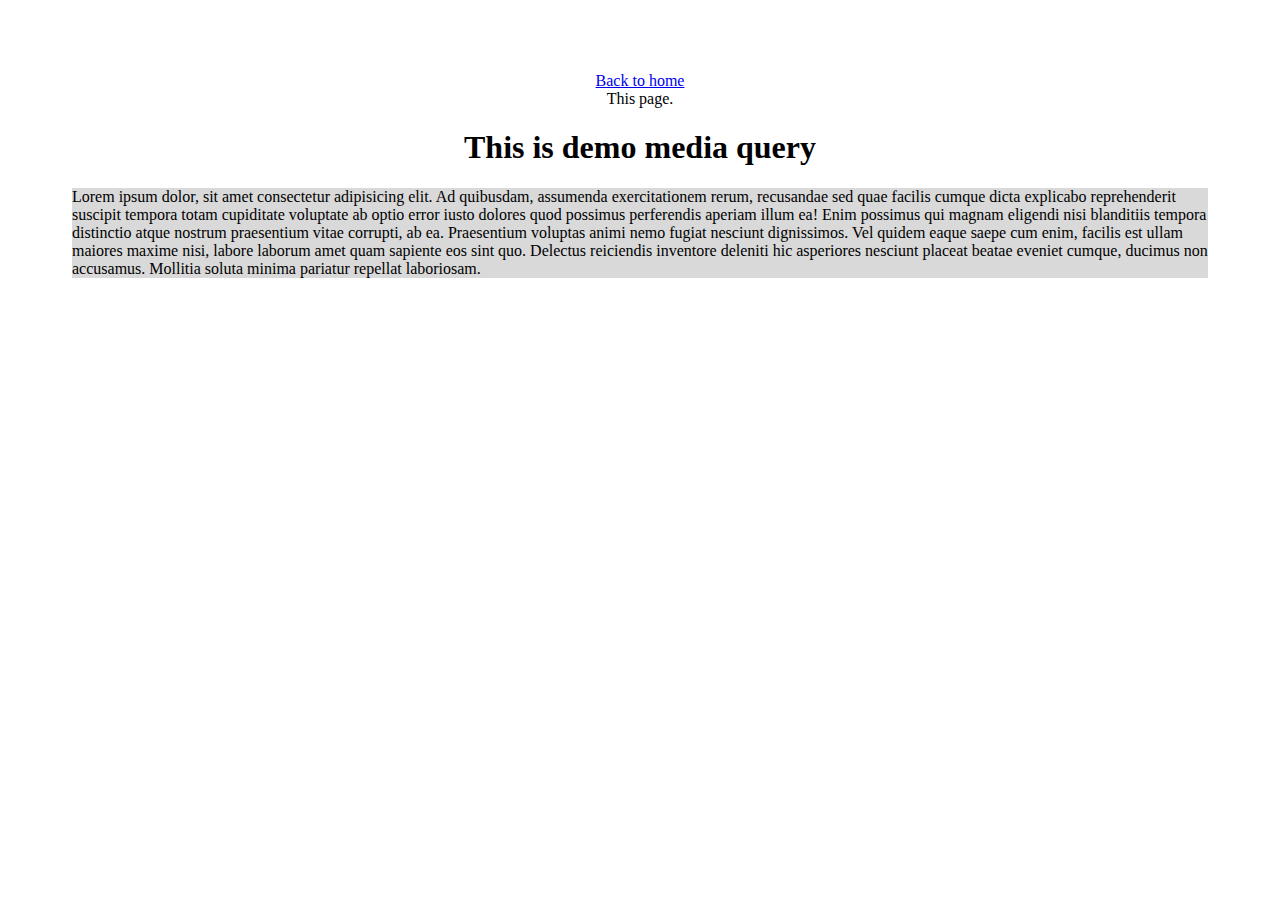
<file: Median/index.html>
<!DOCTYPE html>
<html lang="en">
  <head>
    <meta charset="UTF-8" />
    <meta http-equiv="X-UA-Compatible" content="IE=edge" />
    <meta name="viewport" content="width=device-width, initial-scale=1.0" />
    <link rel="stylesheet" href="../style.css" />
    <title>MEDIA MANAGER</title>
    <style>
      * {
        box-sizing: border-box;
      }
      div {
        background-color: hsl(0, 0%, 85%);
    
    }
    @media (max-width:500px) {
        div {
            background-color: hsl(0, 0%, 50%);
        }       
    }
    </style>
  </head>

  <body>
    <header>
      <a href="../">Back to home</a>
      <nav>This page.</nav>
      <h1>This is demo media query</h1>
    </header>
    <div class="div1">
      Lorem ipsum dolor, sit amet consectetur adipisicing elit. Ad quibusdam,
      assumenda exercitationem rerum, recusandae sed quae facilis cumque dicta
      explicabo reprehenderit suscipit tempora totam cupiditate voluptate ab
      optio error iusto dolores quod possimus perferendis aperiam illum ea! Enim
      possimus qui magnam eligendi nisi blanditiis tempora distinctio atque
      nostrum praesentium vitae corrupti, ab ea. Praesentium voluptas animi nemo
      fugiat nesciunt dignissimos. Vel quidem eaque saepe cum enim, facilis est
      ullam maiores maxime nisi, labore laborum amet quam sapiente eos sint quo.
      Delectus reiciendis inventore deleniti hic asperiores nesciunt placeat
      beatae eveniet cumque, ducimus non accusamus. Mollitia soluta minima
      pariatur repellat laboriosam.
    </div>
  </body>
</html>
</file>
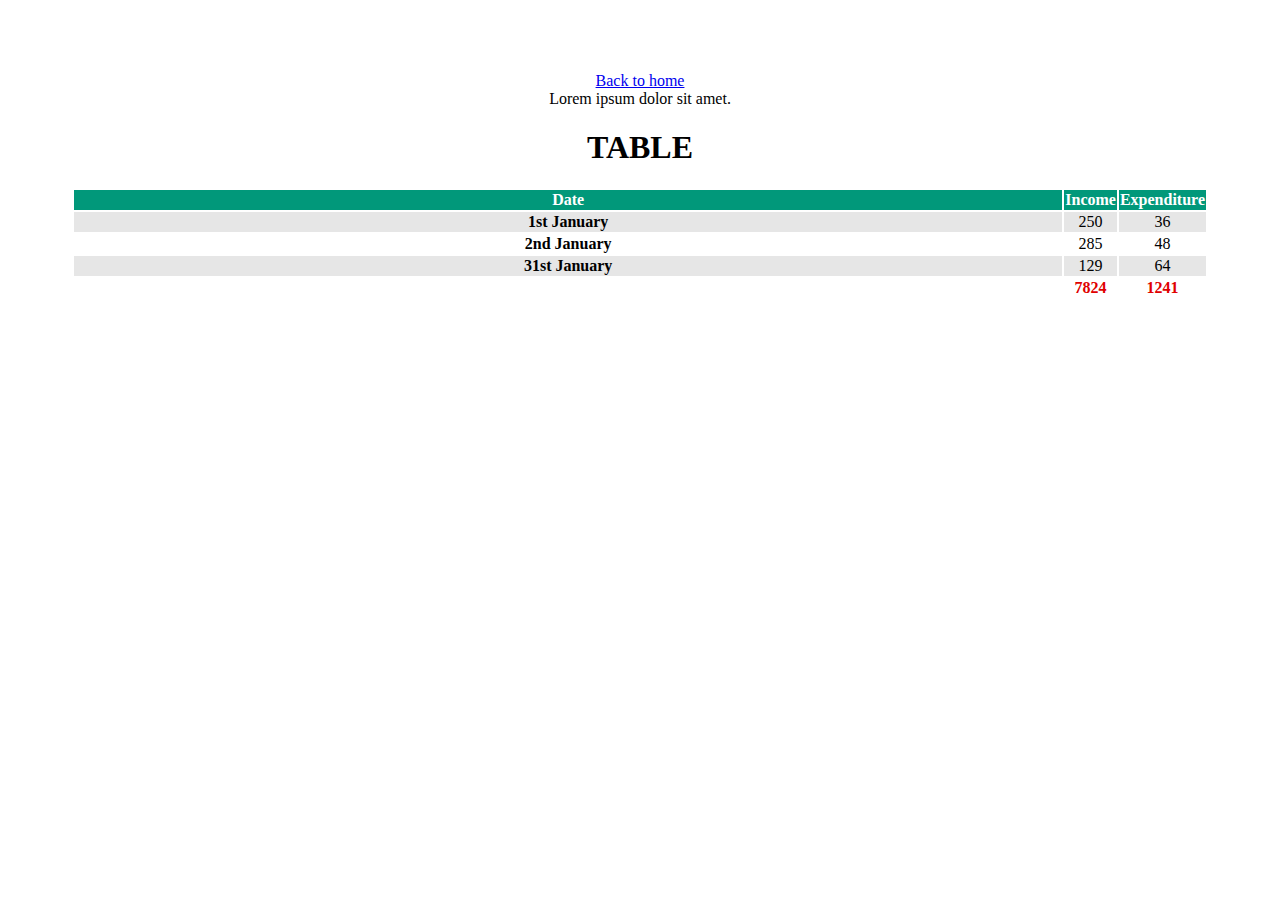
<file: table/index.html>
<!DOCTYPE html>
<html lang="en">
  <head>
    <meta charset="UTF-8" />
    <meta http-equiv="X-UA-Compatible" content="IE=edge" />
    <meta name="viewport" content="width=device-width, initial-scale=1.0" />
    <title>Table</title>
     <link rel="stylesheet" href="../style.css" /><link       rel="stylesheet" href="style.css">
  <style>
      * {
        box-sizing: border-box;
      }
    </style>
  </head>
  <body>
    <header>
      <a href="../">Back to home</a>
      <nav>Lorem ipsum dolor sit amet.</nav>
      <h1 contenteditable="true">TABLE</h1>
      <table>
        <thead>
          <tr>
            <th>Date</th>
            <th>Income</th>
            <th>Expenditure</th>
          </tr>
        </thead>
        <tbody>
          <tr>
            <th>1st January</th>
            <td>250</td>
            <td>36</td>
          </tr>
          <tr>
            <th>2nd January</th>
            <td>285</td>
            <td>48</td>
          </tr>
          <!-- additional rows as above -->
          <tr>
            <th>31st January</th>
            <td>129</td>
            <td>64</td>
          </tr>
        </tbody>
        <tfoot>
          <tr>
            <td></td>
            <td>7824</td>
            <td>1241</td>
          </tr>
        </tfoot>
      </table>
    </header>
  </body>
</html>
</file>
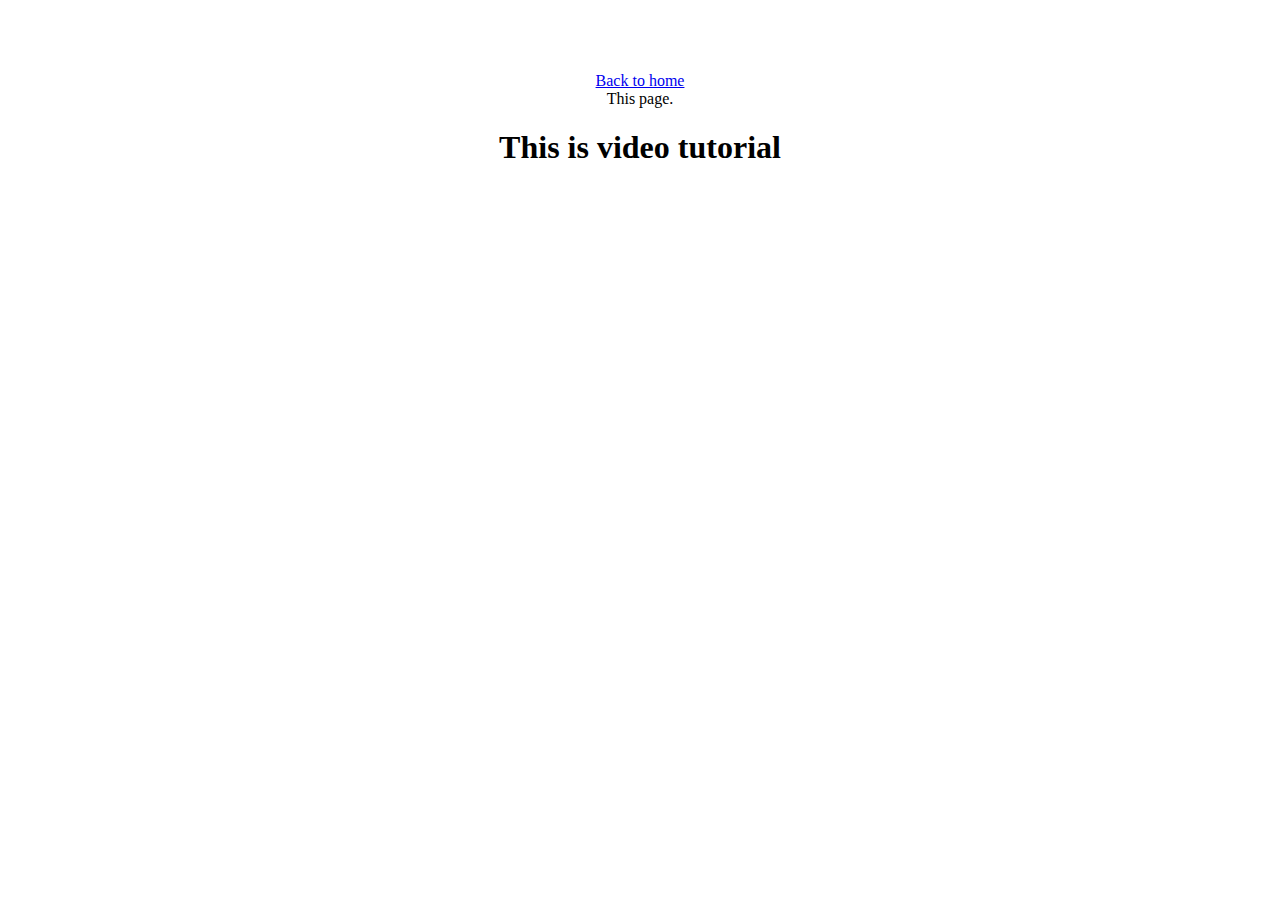
<file: videoYoutube/index.html>
<!DOCTYPE html>
<html lang="en">
  <head>
    <meta charset="UTF-8" />
    <meta http-equiv="X-UA-Compatible" content="IE=edge" />
    <meta name="viewport" content="width=device-width, initial-scale=1.0" />
    <link rel="stylesheet" href="../style.css" />
    <title>video</title>
    <link  rel="shortcut icon" href="favicon.ico" >
    <style>
      * {
        box-sizing: border-box;
      }
      iframe {
        align-self: center;
        width: 80%;
      }
      .container {
        text-align: center;
        border: none;
        padding: 0;
      }
    </style>
  </head>
  <body>
    <header>
      <a href="../">Back to home</a>
      <nav>This page.</nav>
      <h1>This is video tutorial</h1>
    </header>
    <div class="container">
      <iframe
        width="898"
        height="505"
        src="https://www.youtube.com/embed/YjWysrm9Pw0"
        title="YouTube video player"
        frameborder="0"
        allow="accelerometer; autoplay; clipboard-write; encrypted-media; gyroscope; picture-in-picture"
        allowfullscreen
      ></iframe>
    </div>
  </body>
</html>
</file>
<file: style.css>
body {
  padding: 5%;
  background-image: url("https://cdn.pixabay.com/photo/2017/08/02/14/26/winter-landscape-2571788_1280.jpg");
  background-attachment: fixed;
  background-position: center;
}
header {
  text-align: center;
}
ul {
  display: flex;
  flex-wrap: wrap;
  align-content: space-around;
  justify-content: space-evenly;
  align-items: flex-start;
  /* border: 1px solid #000; */
}
ul li {
  list-style: none;
}
a.btn:link,
a.btn:visited {
  text-decoration: none;
  display: block;
  text-align: center;
  font-size: 1.5em;
  margin: 2rem 1rem 0 0;
  width: auto;
  padding: 0.2em 0.4em;
  border-radius: 0.7em;
}

a.btn-primary:link,
a.btn-primary:visited {
  color: #fff;
  background-color: #007bff;
}
a.btn-primary:hover,
a.btn-primary:active {
  background-color: #0069d9;
}

a.btn-dangerous:link,
a.btn-dangerous:visited {
  background-color: #f82e2e;
  color: #fff;
}
a.btn-dangerous:hover,
a.btn-dangerous:active {
  background-color: #e42020;
}
.container {
  border: 1px solid #aaa;
  padding: 3%;
}
.container .item:nth-child(odd) {
  background-color: rgb(219, 219, 219);
}
.container .item {
  margin-bottom: 5px;
  border: 1px solid rgb(92, 92, 92);
  color: rgb(20, 22, 180);
}
.container .item:hover {
  cursor: pointer;
  border: 1px solid rgb(39, 9, 121);
  background-color: #aaa;
}
</file>
<file: Color/style.css>
body {
  padding: 5%;
}
.container {
  width: 80%;
  height: 50%;
  padding: 5%;
  margin: 1rem;
  border: 1px solid rgb(184, 184, 184);
  /* background-color: #000; */
  resize: both;
}
header {
  text-align: center;
}
</file>
<file: CSSTest/myCSS.css>
body {
  padding: 5%;
}
p {
  font: 1em sans-serif;
  color: rgb(28, 1, 148);
  text-indent: 4em;
  text-align: justify;
}

a {
  text-decoration: none;
}
h1 {
  text-align: center;
  color: rgb(160, 18, 18);
}
h2 {
  text-align: center;
  color: rgb(26, 97, 17);
}
div {
  width: 200px;
  height: 300px;
  margin: 10px 10px;
  /* top right bottom left */
  background-image: url("https://picsum.photos/200/300");
}
.container{
    display: flex;
    flex-wrap: wrap;
    flex-direction: row;
    align-content: space-around;
    justify-content: space-evenly;
    align-items: center;
    width: 100%;
    height: auto;
    background: none;
}
.container::after {
    display:block;
}
</file>
<file: Font-size/style.css>
div {
    width: auto;
    border: 1px solid hsl(224, 83%, 34%);
    margin-bottom: 5%;
    padding: 5%;
}
.usingEm {
    font-size: 2em;

}
.usingRem
{
    font-size: 2rem;
}
.usingPercentage{
    font-size: 200%;
}
.usingPt {
    font-size:16pt;
}
.usingPx{
    font-size:16px;
}
span {
    margin: 1%;
}
header {
    background-color: #aaa;
    height: 200px;;
    display: block;
    scroll-padding: 0;
}
</file>
<file: table/style.css>
header {
  text-align: center;
}
body {
  padding: 5%;
  font-size: 1rem;
}

table thead {
  background-color: hsl(168, 99%, 30%);
  color: hsl(0, 0%, 100%);
}
table thead th{
    width: 100%;
}
table tbody tr:nth-child(odd) {
  background-color: hsl(0, 0%, 90%);
}

table tbody tr:hover {
  color: hsl(145, 79%, 25%);
  font-weight: bold;
}
table tbody tr td:hover {
  background-color: rgb(233, 238, 192);
}
table tfoot {
  font-weight: bold;
  color: hsl(0, 100%, 44%);
}
</file>
